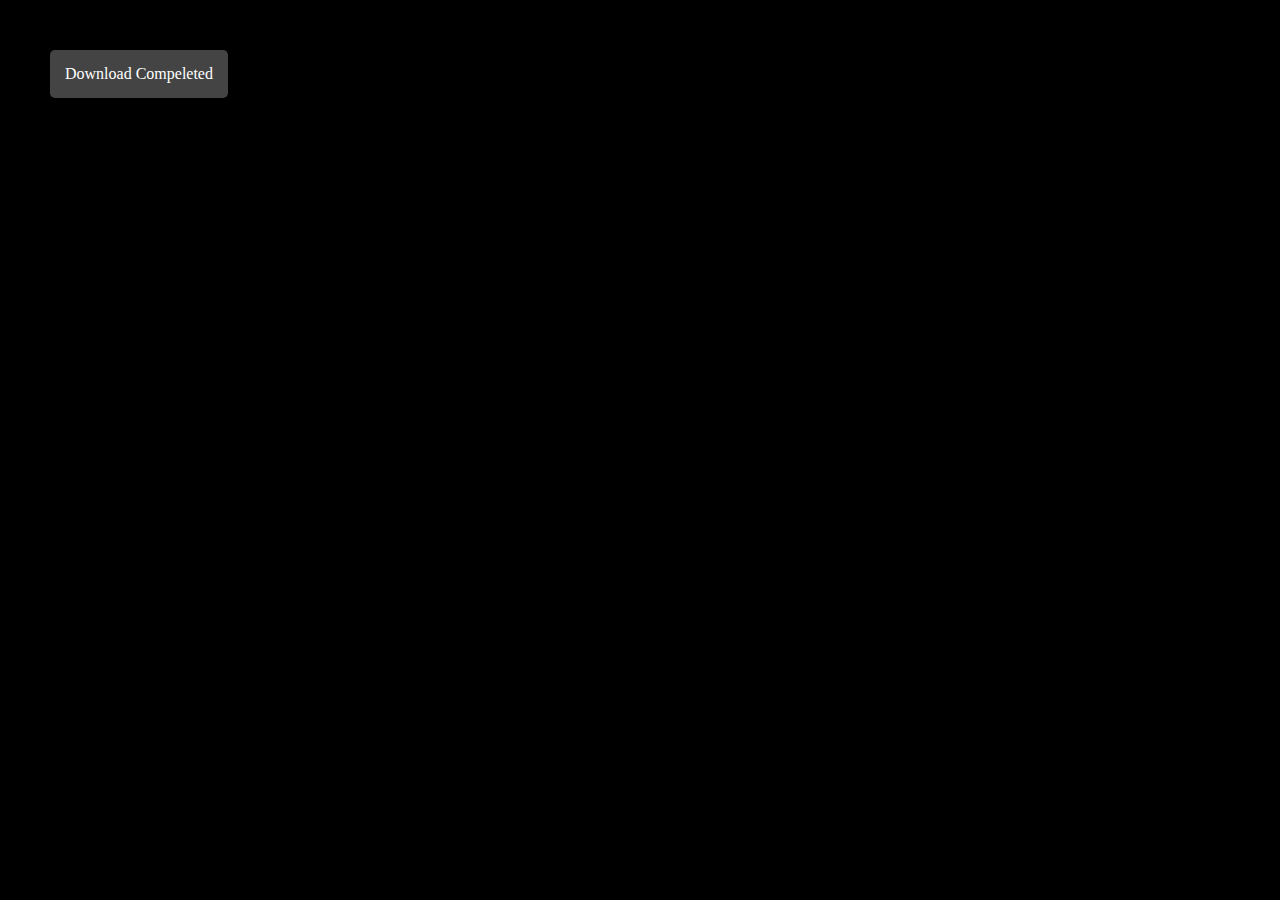
<file: Toaster_Notification/index.html>
<!DOCTYPE html>
<html lang="en">

<head>
    <meta charset="UTF-8">
    <meta name="viewport" content="width=device-width, initial-scale=1.0">
    <title>Toaster Notification</title>
    <link rel="stylesheet" href="style.css">
</head>

<body>
    <div class="parent">
        
    </div>
    <script src="script.js"></script>
</body>

</html>
</file>
<file: Toaster_Notification/style.css>
html{
            background-color: black;
        }
        .parent {
            display: flex;
            flex-direction: column;
            padding: 20px;
            position: fixed;
            top: 30px;
            left: 30px;
            z-index: 9999;
            align-items: flex-start;
            gap: 8px;
        }

        .child {
            border-radius: 5px;
            background-color: #444;
            color: white;
            padding: 15px;
            width: auto;
            height: fit-content;
            display: inline-block;
        }
</file>
